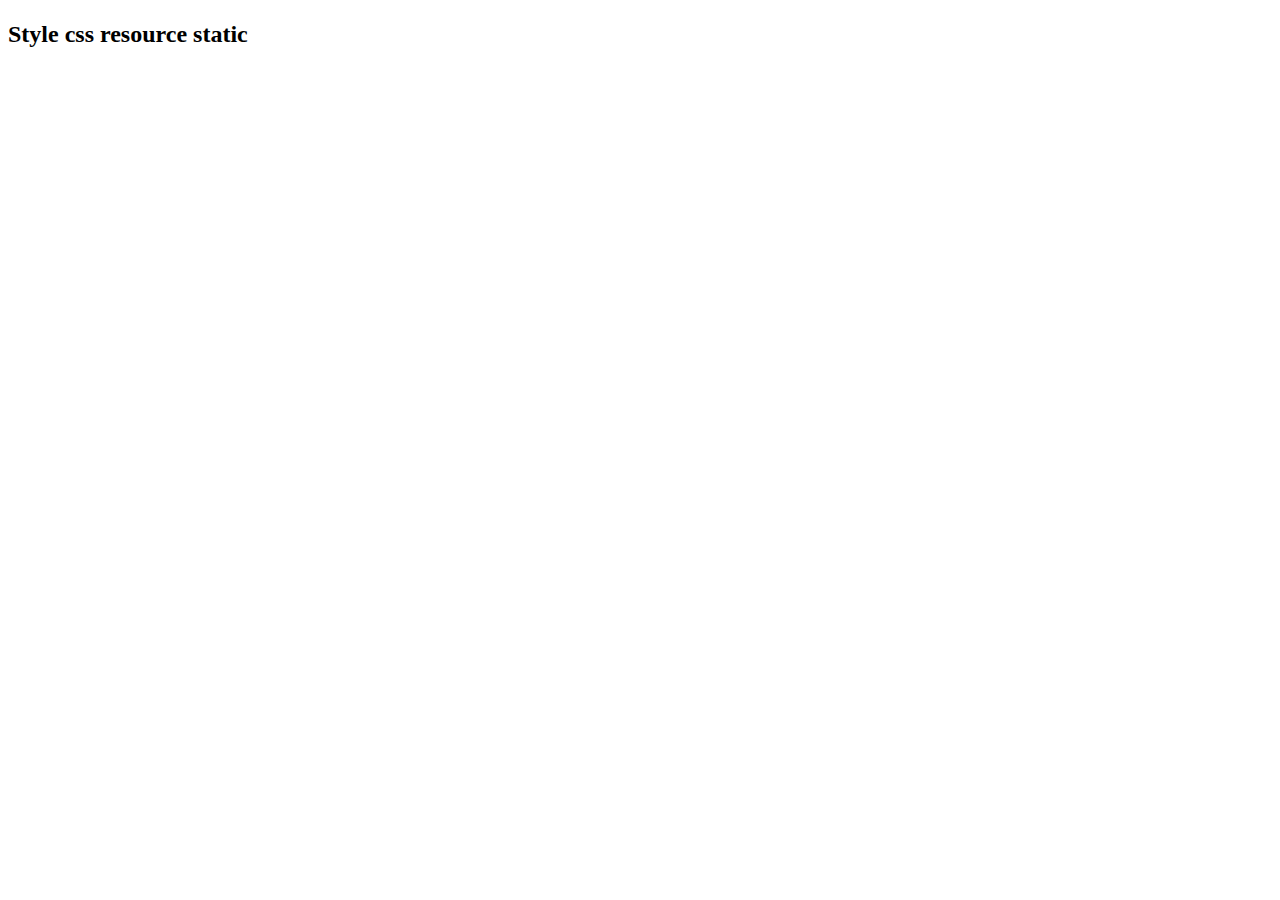
<file: SpringMvc/src/main/resources/templates/index.html>
<!DOCTYPE html>
<html lang="en" xmlns:th="http://thymeleaf.org">
<head>
    <meta charset="UTF-8"/>
    <meta http-equiv="X-UA-Compatible" content="IE=edge">
    <meta name="viewport" content="width=device-width, initial-scale=1.0">
    <title th:text="${ title }"></title>
    <link rel="stylesheet" th:href="@{/css/style.css}"></link>
</head>
<body>
    <h1 class="color-blue" th:text="${ title }"></h1>
    <h2 class="color-green">Style css resource static </h2>
    <img th:src="@{/img/spring.svg}" alt="">
    
</body>
</html>
</file>
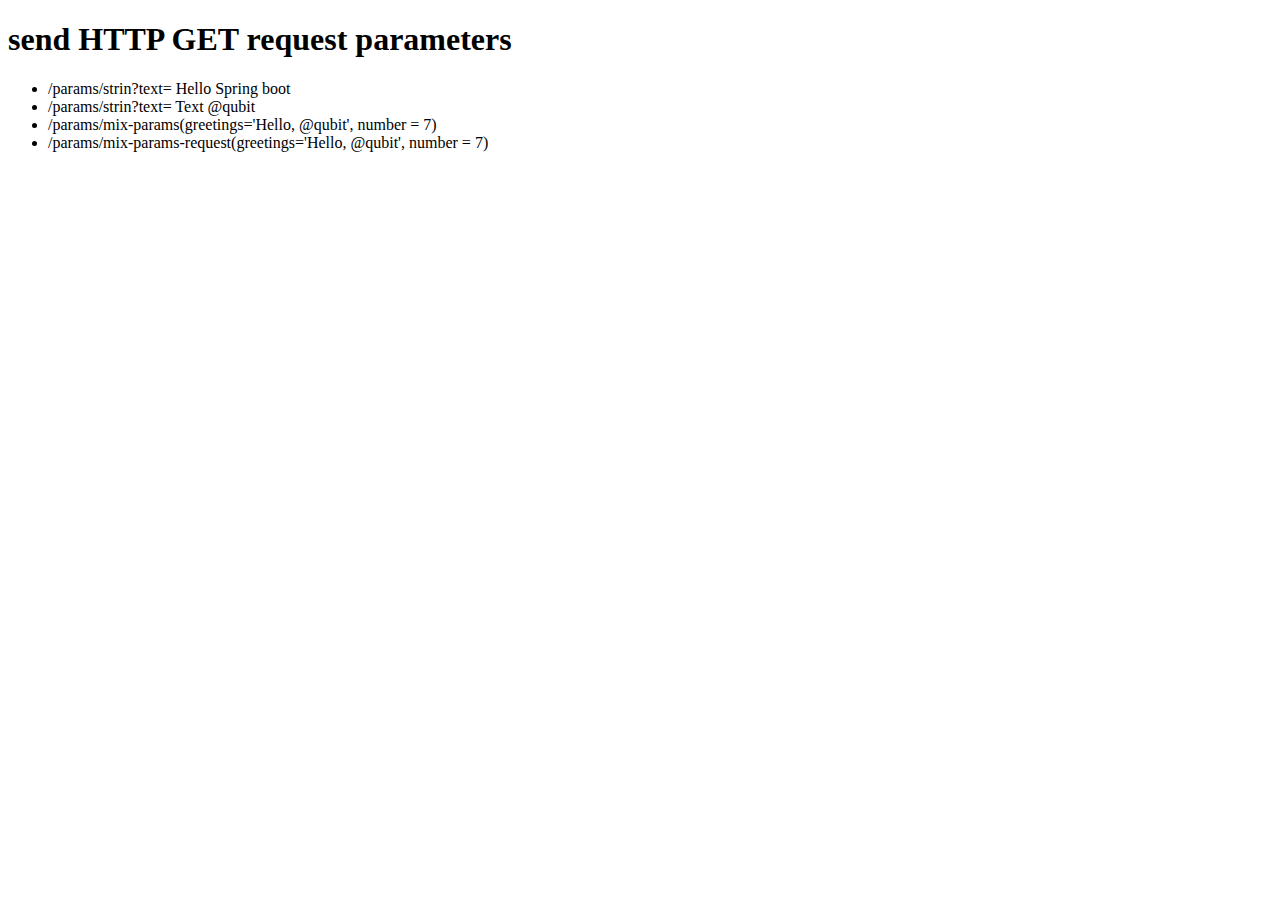
<file: SpringMvc/src/main/resources/templates/params/index.html>
<!DOCTYPE html>
<html lang="en" xmlns:th="http://thymeleaf.org">
<head>
    <meta charset="UTF-8"/>
    <meta http-equiv="X-UA-Compatible" content="IE=edge">
    <meta name="viewport" content="width=device-width, initial-scale=1.0">
    <title>Send HTTP GET request parameters </title>
</head>
<body>
    <h1>send HTTP GET request parameters </h1>

    <ul>
        <li>
            <a th:href="@{/params/string(text='Hello String boot')}">/params/strin?text= Hello Spring boot</a>
        </li>
        <li>
            <a th:href="@{/params/string(text='Text @qubit')}">/params/strin?text= Text @qubit</a>
        </li>

        <li>
            <a th:href="@{/params/mix-params(greetings='Hello, @qubit', number = 7)}">/params/mix-params(greetings='Hello, @qubit', number = 7)</a>
        </li>
        <li>
            <a th:href="@{/params/mix-params-request(greetings='Hello, @qubit', number = 7)}">
                /params/mix-params-request(greetings='Hello, @qubit', number = 7)</a>
        </li>
    </ul>


    
</body>
</html>
</file>
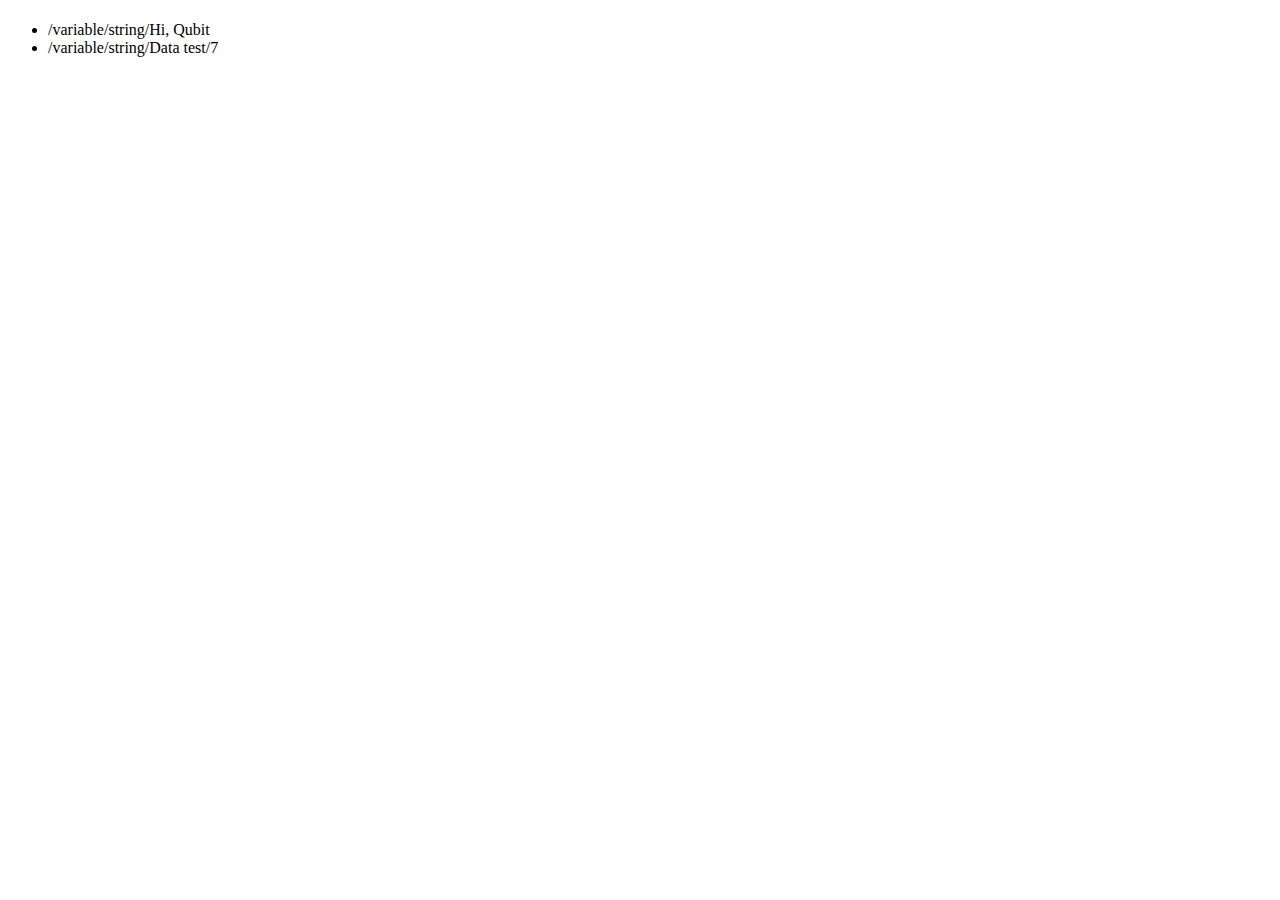
<file: SpringMvc/src/main/resources/templates/variables/index.html>
<!DOCTYPE html>
<html lang="en" xmlns:th="http://thymeleaf.org">
<head>
    <meta charset="UTF-8"/>
    <meta http-equiv="X-UA-Compatible" content="IE=edge">
    <meta name="viewport" content="width=device-width, initial-scale=1.0">
    <title th:text="${title}"> </title>
</head>
<body>
    <h1 th:text="${title}"></h1>

    <ul>
        <li><a th:href="@{/variables/string/} + 'Hi, Qubit'">/variable/string/Hi, Qubit</a></li>
        <li><a th:href="@{/variables/string/} + ${'Data test'} + '/' + 7 ">/variable/string/Data test/7</a></li>
    </ul>
    
</body>
</html>
</file>
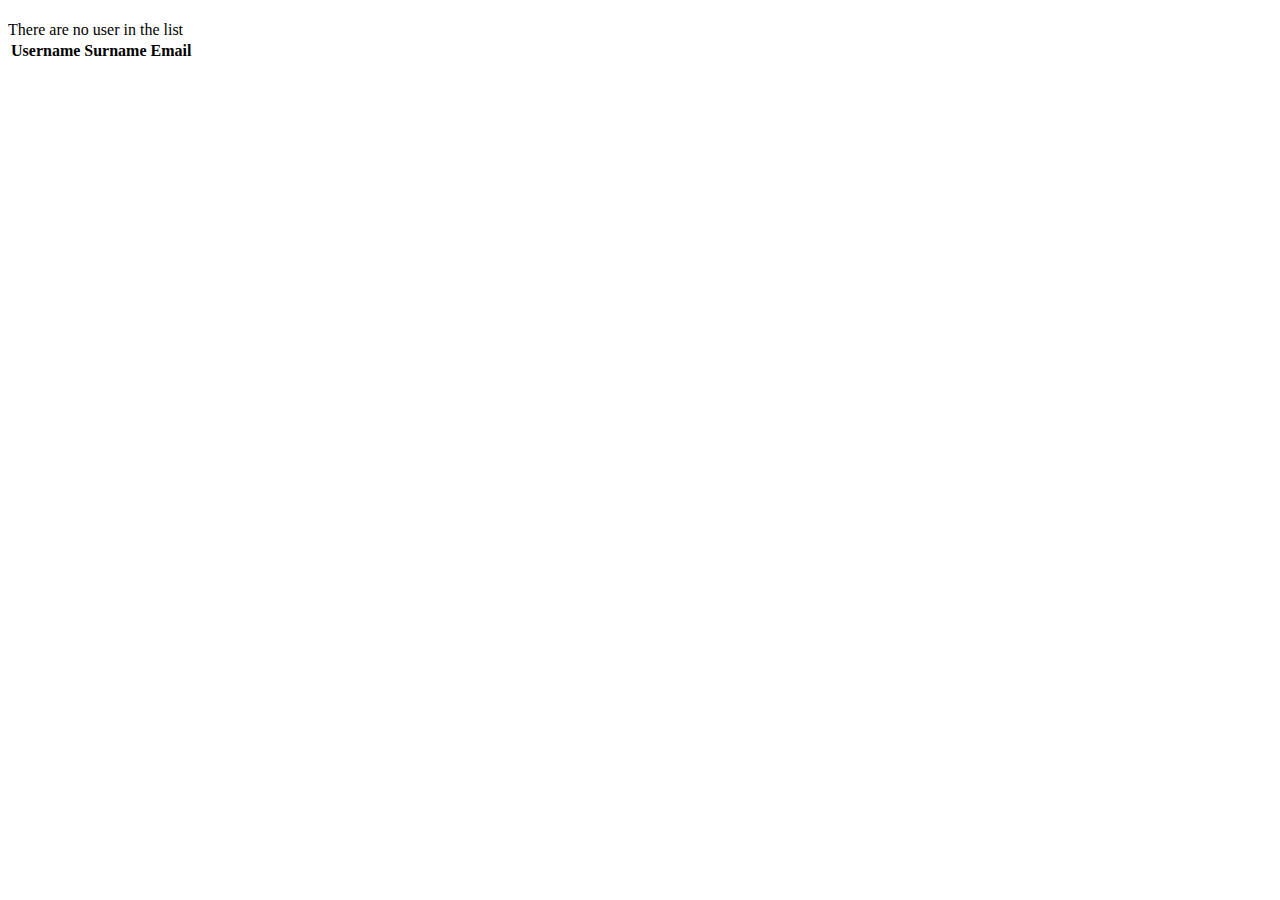
<file: SpringMvc/src/main/resources/templates/list.html>
<!DOCTYPE html>
<html lang="en" xmlns:th="http://thymeleaf.org">
<head>
    <meta charset="UTF-8"/>
    <meta http-equiv="X-UA-Compatible" content="IE=edge">
    <meta name="viewport" content="width=device-width, initial-scale=1.0">
    <title th:text="${ title }"></title>
</head>
<body>
    <h1 th:text="${ title }"></h1>
    <div th:if="${ users.isEmpty() }">There are no user in the list</div>
    <table th:if="${ !users.isEmpty()}">
        <thead >
            <th>Username</th>
            <th>Surname</th>
            <th>Email</th>
        </thead>
        <tbody>
            <tr th:each="item: ${ users }">
                <td th:text="${ item.username }"></td>
                <td th:text="${ item.surname }"></td>
                <td th:text="${ item.email }"></td>
            </tr>
        </tbody>
    </table>


</body>
</html>
</file>
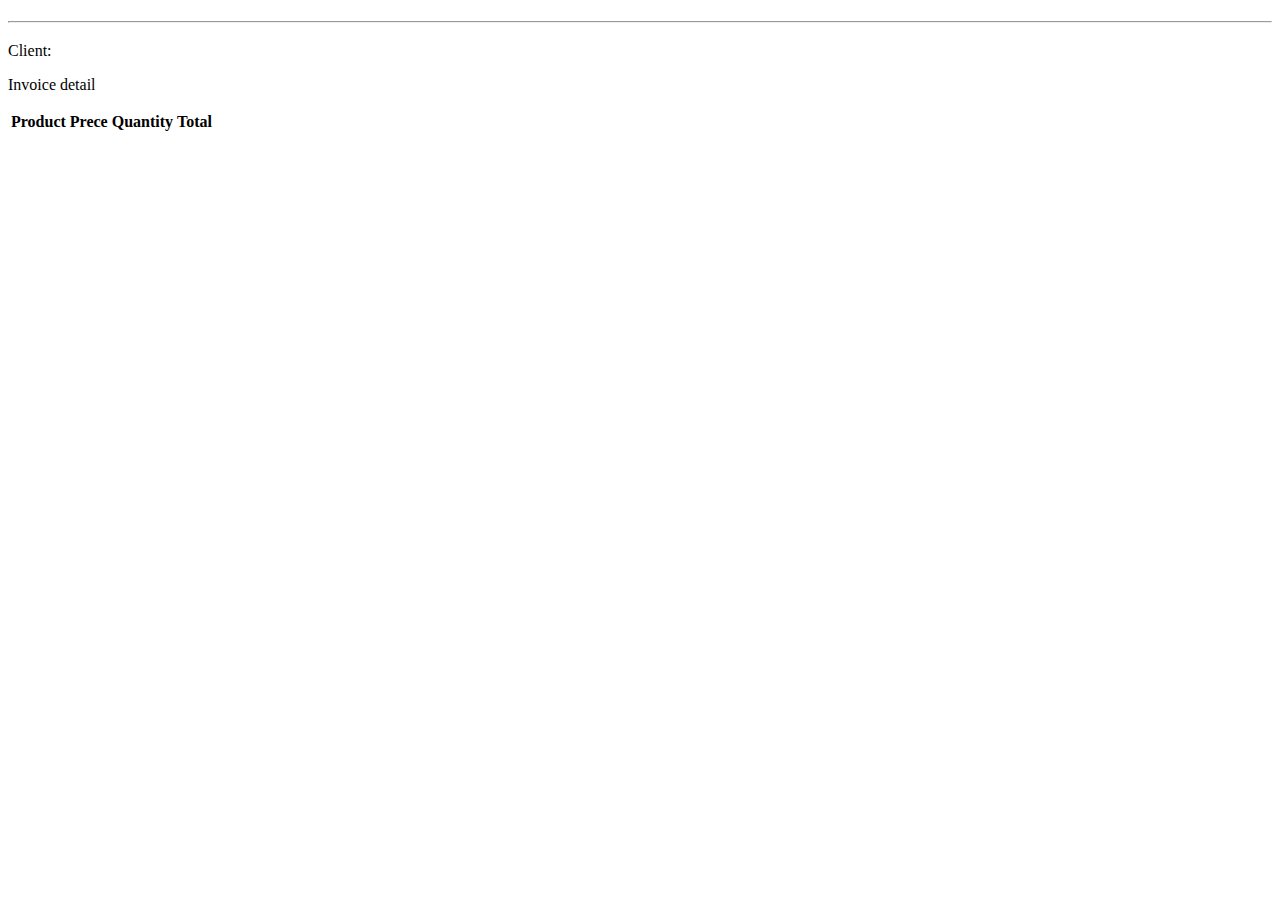
<file: SpringDI/src/main/resources/templates/invoice/list.html>
<!DOCTYPE html>
<html lang="en" xmlns:th="http://www.thymeleaf.org">
<head>
    <meta charset="UTF-8">
    <meta http-equiv="X-UA-Compatible" content="IE=edge">
    <meta name="viewport" content="width=device-width, initial-scale=1.0">
    <title th:text="${ title }"></title>
</head>
<body>

    <h1 th:text="${ title }"></h1>
    <hr>
    <h3 th:text="${ invoice.description }"></h3>
    <div>
        Client: <span th:text="${ invoice.client.username + ' ' + invoice.client.surname }"></span>
        <p> Invoice detail </p>
        <table>
            <thead>
                <tr> 
                    <th>Product</th>
                    <th>Prece</th>
                    <th>Quantity</th>
                    <th>Total</th>
                </tr>
            </thead>
            <tbody>
                <tr th:each=" item: ${ invoice.items }">
                    <td th:text="${ item.product.name }"></td>
                    <td th:text="${ item.product.price }"></td>
                    <td th:text="${ item.quantity}"></td>
                    <td th:text="${ item.calculateAmount() }"></td>
                </tr>
            </tbody>
        </table>
    </div>
    
</body>
</html>
</file>
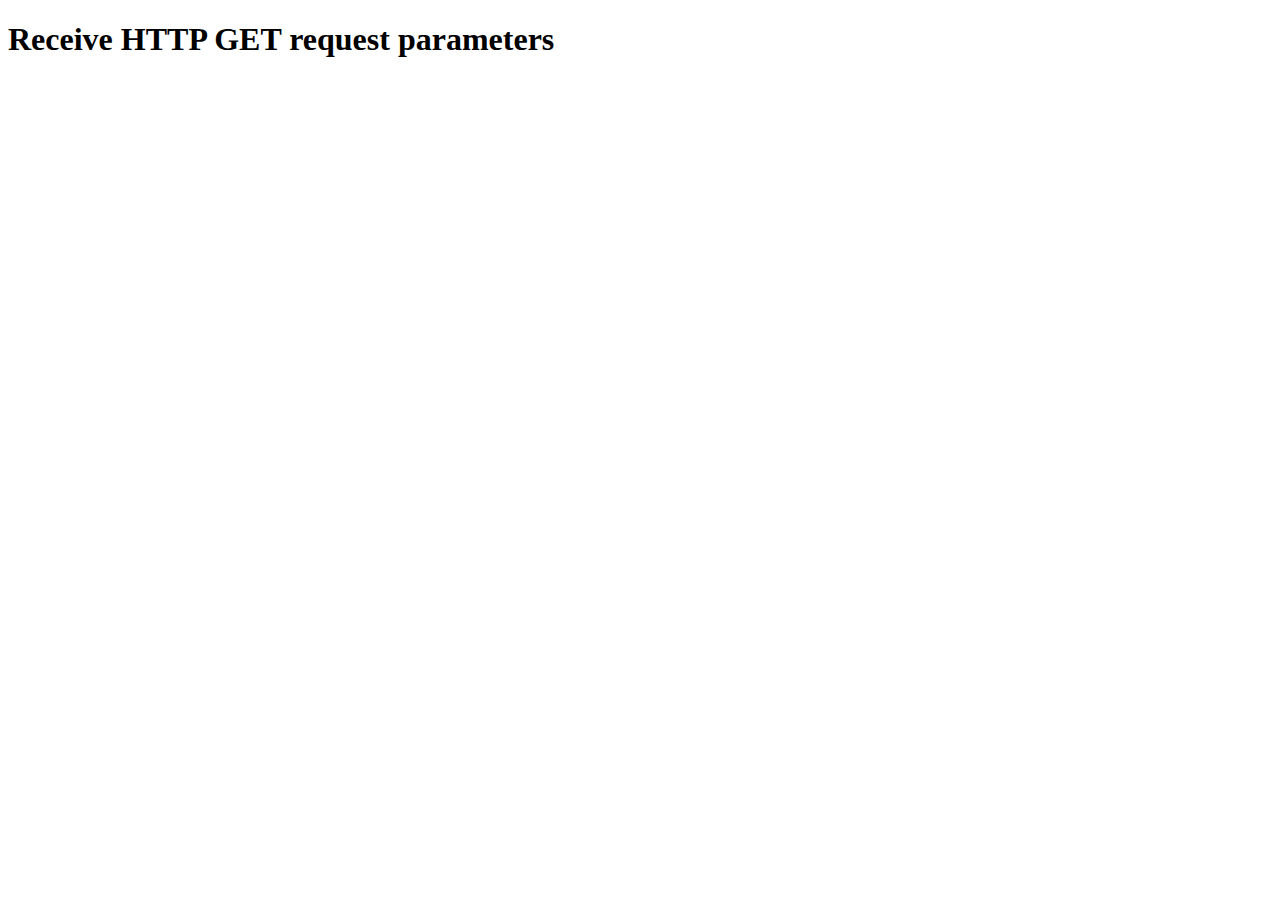
<file: SpringMvc/src/main/resources/templates/params/see.html>
<!DOCTYPE html>
<html lang="en" xmlns:th="http://thymeleaf.org">
<head>
    <meta charset="UTF-8"/>
    <meta http-equiv="X-UA-Compatible" content="IE=edge">
    <meta name="viewport" content="width=device-width, initial-scale=1.0">
    <title>Receive HTTP GET request parameters </title>
</head>
<body>
    <h1>Receive HTTP GET request parameters </h1>
    <div th:text="${ result }"></div>
    
</body>
</html>
</file>
